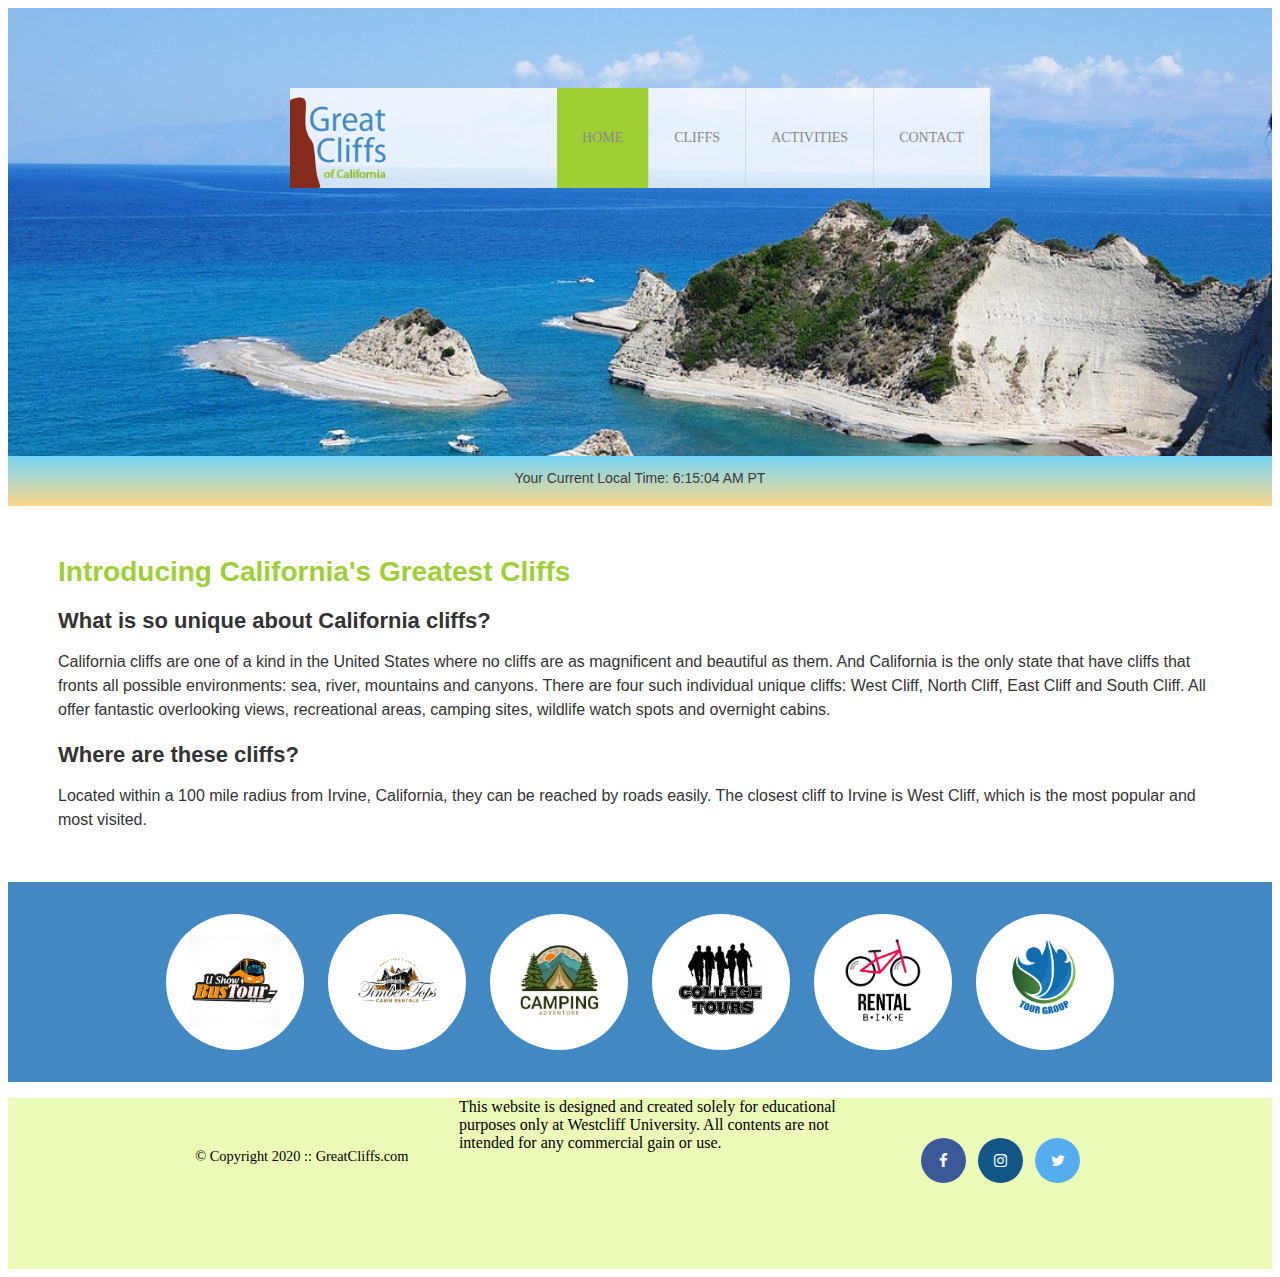
<file: index.html>
<!DOCTYPE html>
<html>
<head>
    <title>Great Cliffs of California</title>
    <meta charset="utf-8">

    <!--Font Awesome-->
    <link rel="stylesheet" href="style.css">
    <link rel="stylesheet" href="https://cdnjs.cloudflare.com/ajax/libs/font-awesome/4.7.0/css/font-awesome.min.css"> 
</head>

<body id="home">
    <div class="container">
        <header>
            <div class="main-header">
                <div class="logo">
                    <img src="images/logo.png" alt="cliff_ocean" width="120" height="120">
                </div>
                <nav class="main-menu">
                    <ul>
                        <li class="active"><a href="index.html">Home</a></li>
                        <li><a href="cliffs.html">Cliffs</a></li>
                        <li><a href="activities.html">Activities</a></li>
                        <li><a href="contact.html">Contact</a></li>
                    </ul>
                </nav> 
            </div>
        </header>
        <section id="timeofday">
            <span>Your Current Local Time: </span>
            <span id="clock"></span>
        </section>
        
        <main>
            <h1>Introducing California's Greatest Cliffs</h1>
            <h2>What is so unique about California cliffs?</h2>
            <p>California cliffs are one of a kind in the United States where no cliffs are as magnificent and beautiful as them. And California is the only state that have cliffs that fronts all possible environments: sea, river, mountains and canyons. There are four such individual unique cliffs: West Cliff, North Cliff, East Cliff and South Cliff. All offer fantastic overlooking views, recreational areas, camping sites, wildlife watch spots and overnight cabins.</p>
            <h2>Where are these cliffs?</h2>
            <p>Located within a 100 mile radius from Irvine, California, they can be reached by roads easily. The closest cliff to Irvine is West Cliff, which is the most popular and most visited.</p>
        </main>
        
        <section>
            <ul id="partners"> 
                <!--<li class="partner">
                    <img src="images/partners/partner-bustour.png" alt="Partner Bus Tours" >
                </li>
                <li class="partner">
                    <img src="images/partners/partner-cabinrental.png" alt="Partner Cabin Rental"> 
                </li>
                <li class="partner">
                    <img src="images/partners/partner-campingadv.png" alt="Partner Camping Adventure"> 
                </li>
                <li class="partner">
                    <img src="images/partners/partner-collegetours.png" alt="Partner College Tours"> 
                </li>
                <li class="partner">
                    <img src="images/partners/partner-rentalbike.png" alt="Partner Bike Rentals"> 
                </li>
                <li class="partner">
                    <img src="images/partners/partner-tourgroup.png" alt="Partner Tour Group"> 
                </li>-->
            </ul>
        </section>

        <footer>
            <div id="nondisclaimer">
                <div class="copy">
                    &copy; Copyright 2020 :: GreatCliffs.com
                </div>
                <div class="social">
                    <a href="#" class="fa fa-facebook"></a>
                    <a href="#" class="fa fa-instagram"></a>
                    <a href="#" class="fa fa-twitter"></a>
                </div>
                
                <p>This website is designed and created solely for educational purposes only at Westcliff University. All contents are not intended for any commercial gain or use.                </p>
            </div>
        </footer>
    </div>

    <!--Digital Clock-->
    <script src="js/digclock.js"></script>

    <!--Partners-->
    <script src="js/site_scripts.js"></script>
       
</body>
</html>
</file>
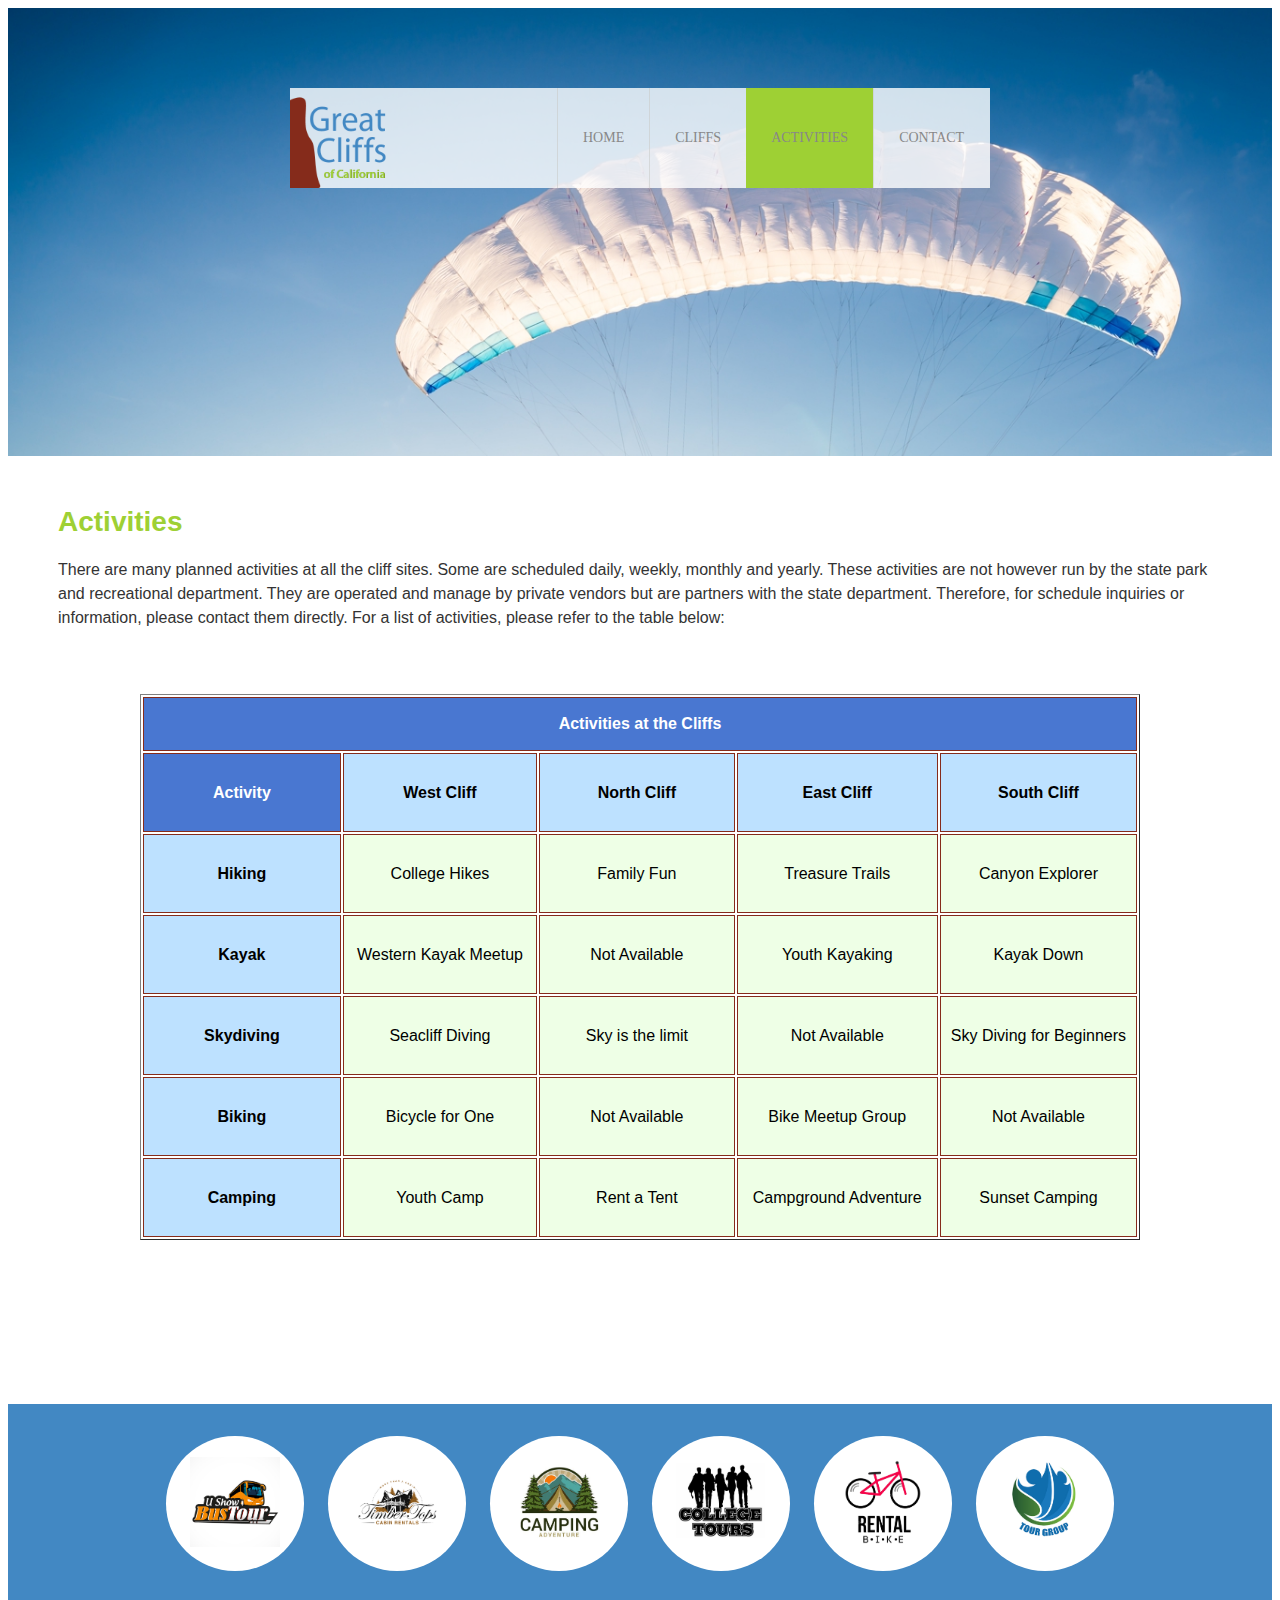
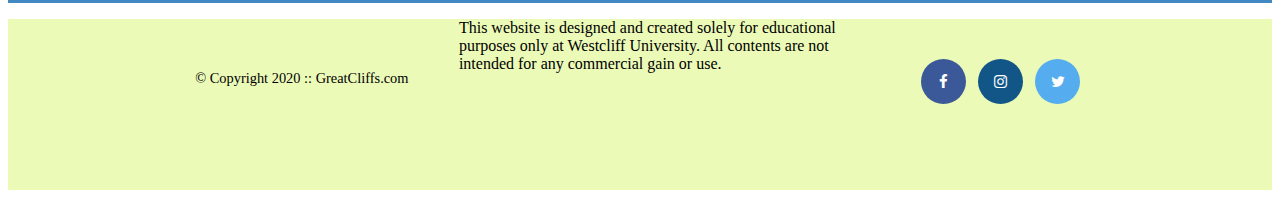
<file: activities.html>
<!DOCTYPE html>
<html>
<head>
    <title>Great Cliffs of California</title>
    <meta charset="utf-8">
    <link rel="stylesheet" href="style.css">
    <link rel="stylesheet" href="https://cdnjs.cloudflare.com/ajax/libs/font-awesome/4.7.0/css/font-awesome.min.css">

<script src="https://ajax.googleapis.com/ajax/libs/jquery/3.5.1/jquery.min.js"></script>


</head>

<body id="activities">
    <div class="container">
        <header>
            <div class="main-header">
                <div class="logo">
                    <img src="images/logo.png" alt="cliff_ocean" width="120" height="120">
                </div>
                <nav class="main-menu">
                    <ul>
                        <li><a href="index.html">Home</a></li>
                        <li><a href="cliffs.html">Cliffs</a></li>
                        <li class="active"><a href="activities.html">Activities</a></li>
                        <li><a href="contact.html">Contact</a></li>
                    </ul>
                </nav> 
            </div>
        </header>
        
        <main>
            <h1>Activities</h1>
            <p>There are many planned activities at all the cliff sites. Some are scheduled daily, weekly, monthly and yearly. These activities are not however run by the state park and recreational department. They are operated and manage by private vendors but are partners with the state department. Therefore, for schedule inquiries or information, please contact them directly. For a list of activities, please refer to the table below:</p>
            <table border="1">
                <thead>
                    <tr>
                        <th colspan="5">Activities at the Cliffs</th>
                    </tr>
                    <tr>
                        <th>Activity</th>
                        <th>West Cliff</th>
                        <th>North Cliff</th>
                        <th>East Cliff</th>
                        <th>South Cliff</th>
                    </tr>
                </thead>
                <tbody>
                    <tr>
                        <td>Hiking</td>
                        <td>College Hikes</td>
                        <td>Family Fun</td>
                        <td>Treasure Trails</td>
                        <td>Canyon Explorer</td>
                    </tr>
                    <tr>
                        <td>Kayak</td>
                        <td>Western Kayak Meetup</td>
                        <td>Not Available</td>
                        <td>Youth Kayaking</td>
                        <td>Kayak Down</td>
                    </tr>
                    <tr>
                        <td>Skydiving</td>
                        <td>Seacliff Diving</td>
                        <td>Sky is the limit</td>
                        <td>Not Available</td>
                        <td>Sky Diving for Beginners</td>
                    </tr>
                    <tr>
                        <td>Biking</td>
                        <td>Bicycle for One</td>
                        <td>Not Available</td>
                        <td>Bike Meetup Group</td>
                        <td>Not Available</td>
                    </tr>
                    <tr>
                        <td>Camping</td>
                        <td>Youth Camp</td>
                        <td>Rent a Tent</td>
                        <td>Campground Adventure</td>
                        <td>Sunset Camping</td>
                    </tr>
                </tbody>
            </table>

            <div id="displaySelected">
                <div id="result">
                    <h4>My Selected activities to enquire:</h4>
                </div>
                <div id="sendinfo">
                    <input tpye="email" placeholder="johndoe@gmail.com"></input>
                    <button>Get Info</button>
                </div>
            </div>
        </main>
        
        <section>
            <ul id="partners"> 
                <!--<li class="partner">
                    <img src="images/partners/partner-bustour.png" alt="Partner Bus Tours" >
                </li>
                <li class="partner">
                    <img src="images/partners/partner-cabinrental.png" alt="Partner Cabin Rental"> 
                </li>
                <li class="partner">
                    <img src="images/partners/partner-campingadv.png" alt="Partner Camping Adventure"> 
                </li>
                <li class="partner">
                    <img src="images/partners/partner-collegetours.png" alt="Partner College Tours"> 
                </li>
                <li class="partner">
                    <img src="images/partners/partner-rentalbike.png" alt="Partner Bike Rentals"> 
                </li>
                <li class="partner">
                    <img src="images/partners/partner-tourgroup.png" alt="Partner Tour Group"> 
                </li>-->
            </ul>
        </section>

        <footer>
            <div id="nondisclaimer">
                <div class="copy">
                    &copy; Copyright 2020 :: GreatCliffs.com
                </div>
                <div class="social">
                    <a href="#" class="fa fa-facebook"></a>
                    <a href="#" class="fa fa-instagram"></a>
                    <a href="#" class="fa fa-twitter"></a>
                </div>
                
                <p>This website is designed and created solely for educational purposes only at Westcliff University. All contents are not intended for any commercial gain or use.                </p>
            </div>
        </footer>
    </div>
    
    <!--Partners-->
    <script src="js/site_scripts.js"></script>

    <!-- jQuery -->

    <script src="js/activity.js"> </script>

</body>
</html>
</file>
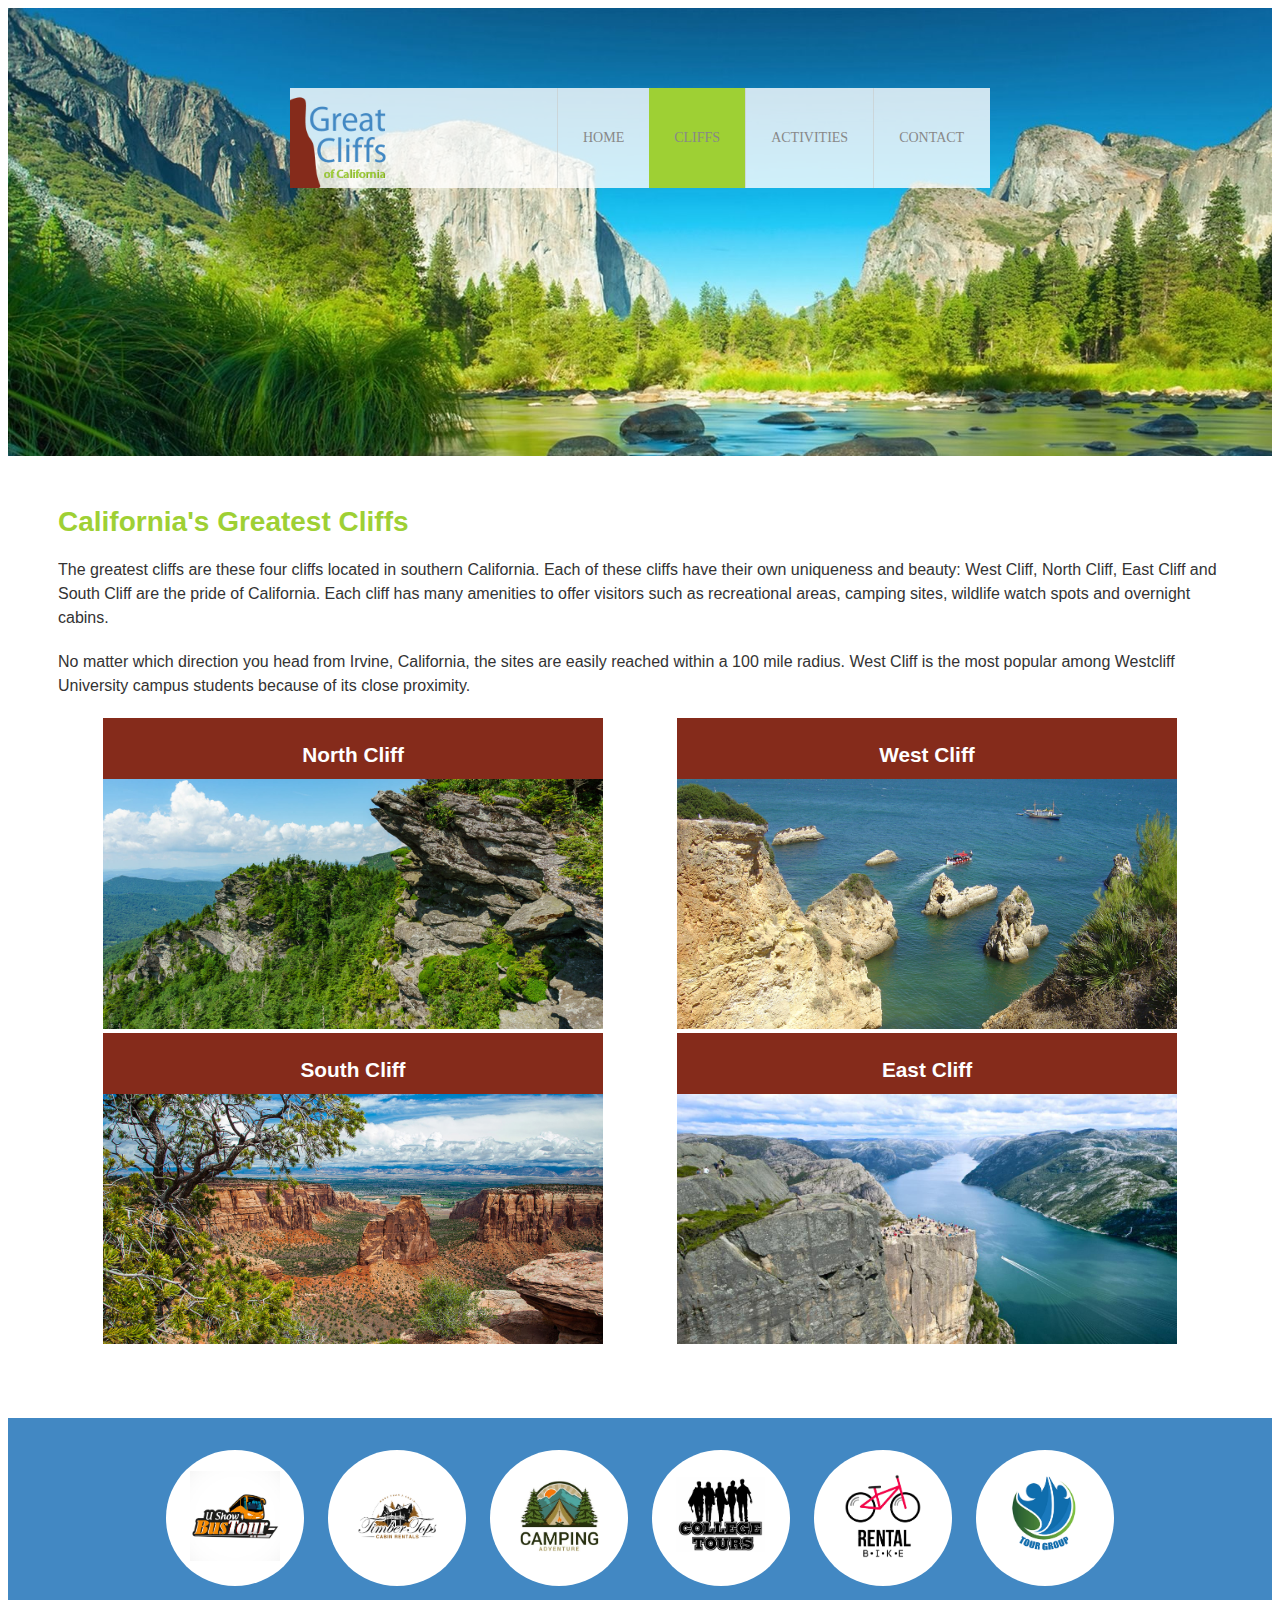
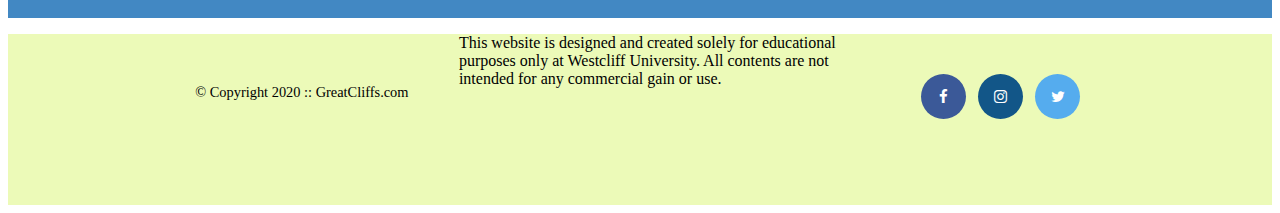
<file: cliffs.html>
<!DOCTYPE html>
<html>
<head>
    <title>Great Cliffs of California</title>
    <meta charset="utf-8">
    <link rel="stylesheet" href="style.css">
    <link rel="stylesheet" href="https://cdnjs.cloudflare.com/ajax/libs/font-awesome/4.7.0/css/font-awesome.min.css"> 
</head>

<body id="cliffs">
    <div class="container">
        <header>
            <div class ="main-header">
                <div class="logo">
                    <img src="images/logo.png" alt="cliff_ocean" width="120" height="120">
                </div>
                <nav class="main-menu">
                    <ul>
                        <li><a href="index.html">Home</a></li>
                        <li class="active"><a href="cliffs.html">Cliffs</a></li>
                        <li><a href="activities.html">Activities</a></li>
                        <li><a href="contact.html">Contact</a></li>
                    </ul>
            </nav>
            </div>
        </header>


        <main>
            <h1>California's Greatest Cliffs</h1>
            <p>The greatest cliffs are these four cliffs located in southern California. Each of these cliffs have their own uniqueness and beauty: West Cliff, North Cliff, East Cliff and South Cliff are the pride of California. Each cliff has many amenities to offer visitors such as recreational areas, camping sites, wildlife watch spots and overnight cabins.</p>
            <p>No matter which direction you head from Irvine, California, the sites are easily reached within a 100 mile radius. West Cliff is the most popular among Westcliff University campus students because of its close proximity.</p>
              
              
            <div class="wrapper">
                <div class="Westcliff">
                    <p class="headingStyle">West Cliff</p>
                    <img src="images/cliff-west-sea.jpg" alt="Westcliff" width="500">
                </div>
                <div class="Northcliff">
                    <p class="headingStyle">North Cliff</p>
                    <img src="images/cliff-north-mountain.jpg" alt="Northcliff" width="500">
                </div>
                <div class="EastCliff">
                    <p class="headingStyle">East Cliff</p>
                    <img src="images/cliff-east-river.jpg" alt="Eastcliff" width="500">
                </div>
                <div class="SouthCliff">
                    <p class="headingStyle">South Cliff</p>
                    <img src="images/cliff-south-canyon.jpg" alt="Southcliff" width="500">
                </div>
            </div>
        </main>

        <section>
            <ul id="partners"> 
                <!--<li class="partner">
                    <img src="images/partners/partner-bustour.png" alt="Partner Bus Tours" >
                </li>
                <li class="partner">
                    <img src="images/partners/partner-cabinrental.png" alt="Partner Cabin Rental"> 
                </li>
                <li class="partner">
                    <img src="images/partners/partner-campingadv.png" alt="Partner Camping Adventure"> 
                </li>
                <li class="partner">
                    <img src="images/partners/partner-collegetours.png" alt="Partner College Tours"> 
                </li>
                <li class="partner">
                    <img src="images/partners/partner-rentalbike.png" alt="Partner Bike Rentals"> 
                </li>
                <li class="partner">
                    <img src="images/partners/partner-tourgroup.png" alt="Partner Tour Group"> 
                </li>-->
            </ul>
        </section>

        <footer>
            <div id="nondisclaimer">
                <div class="copy">
                    &copy; Copyright 2020 :: GreatCliffs.com
                </div>
                <div class="social">
                    <a href="#" class="fa fa-facebook"></a>
                    <a href="#" class="fa fa-instagram"></a>
                    <a href="#" class="fa fa-twitter"></a>

                </div>
                </section>
                <p>This website is designed and created solely for educational purposes only at Westcliff University. All contents are not intended for any commercial gain or use.                </p>
            </div>
        </footer>
    </div>

    <!--Partners-->
    <script src="js/site_scripts.js"></script>

</body>
</html>
</file>
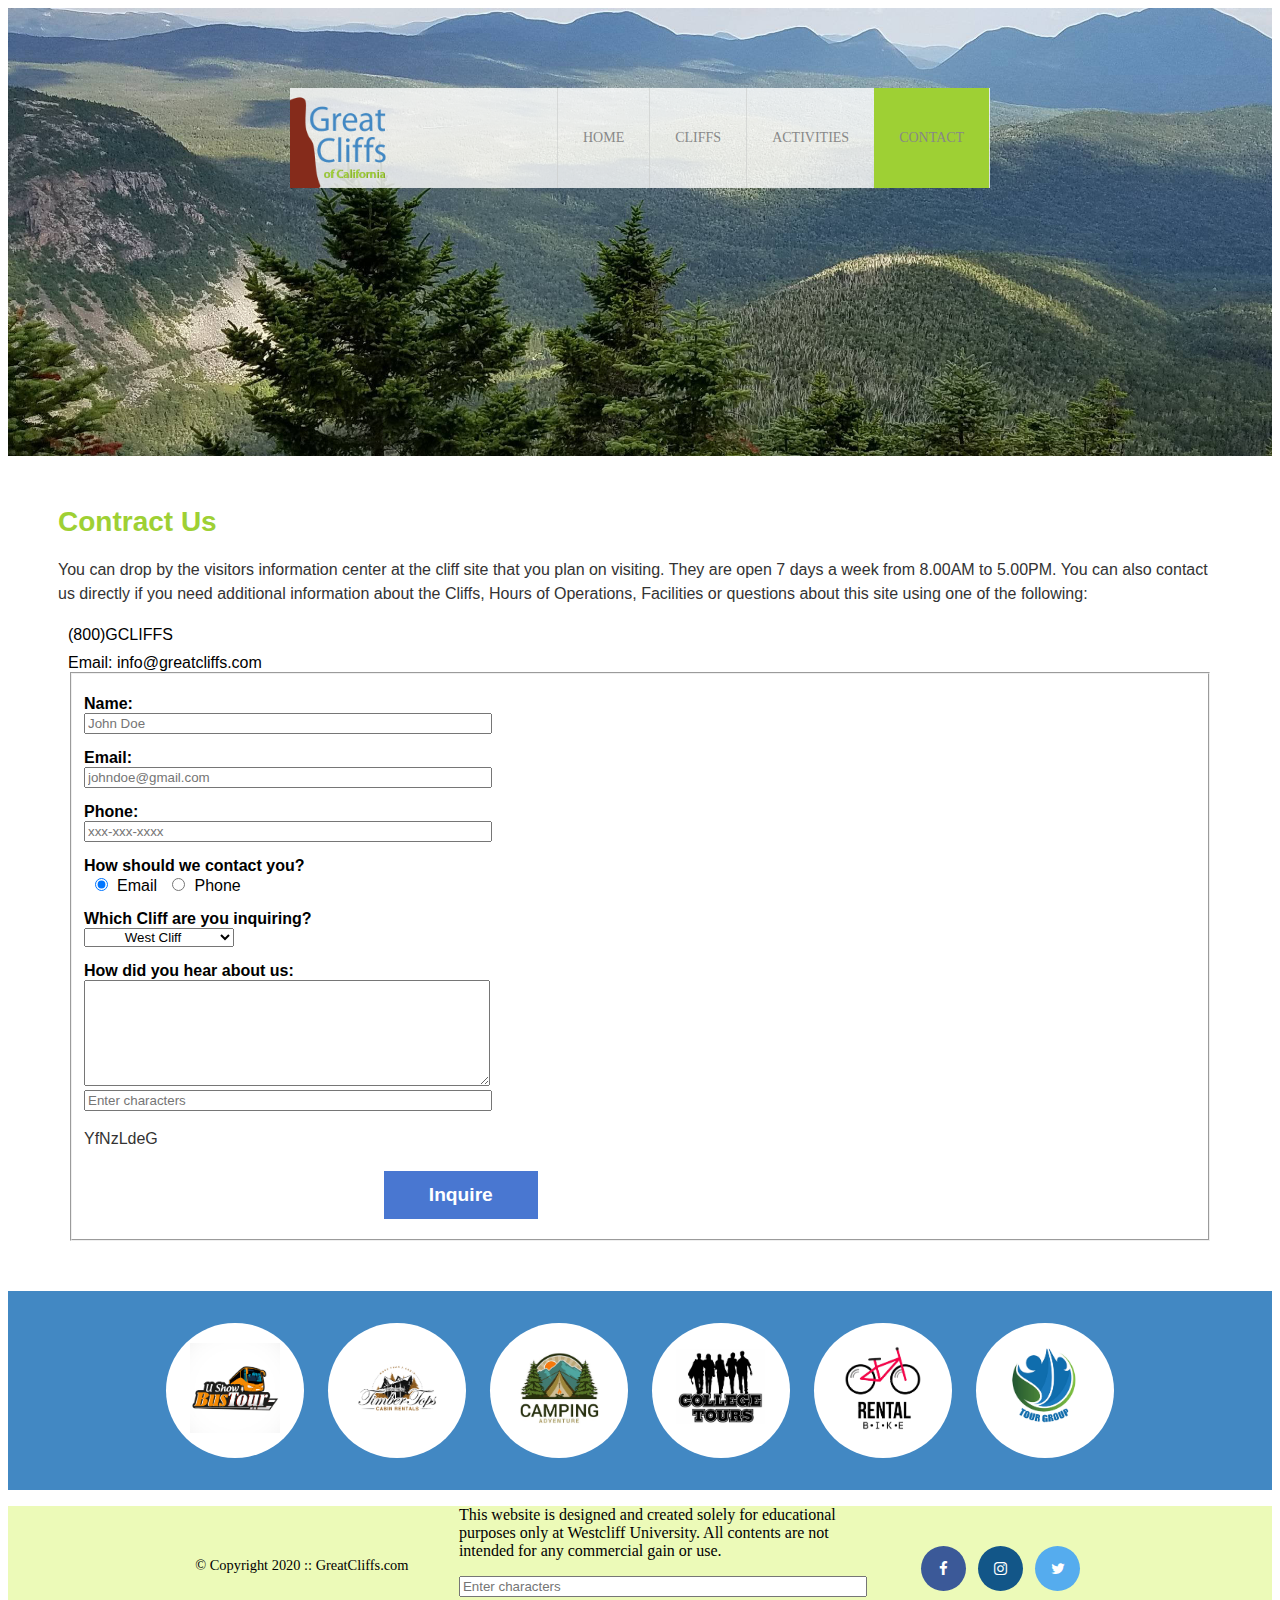
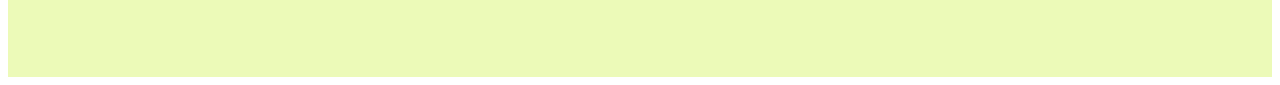
<file: contact.html>
<!DOCTYPE html>
<html>
<head>
    <title>Great Cliffs of California</title>
    <meta charset="utf-8">
    <link rel="stylesheet" href="style.css">
    <link rel="stylesheet" href="https://cdnjs.cloudflare.com/ajax/libs/font-awesome/4.7.0/css/font-awesome.min.css"> 
</head>

<body id="contact" onLoad="disableButton(true)">
    <div class="container">
        <header>
            <div class="main-header">
                <div class="logo">
                    <img src="images/logo.png" alt="cliff_ocean" width="120" height="120">
                </div>
                <nav class="main-menu">
                    <ul>
                        <li><a href="index.html">Home</a></li>
                        <li><a href="cliffs.html">Cliffs</a></li>
                        <li><a href="activities.html">Activities</a></li>
                        <li class="active"><a href="contact.html">Contact</a></li>
                    </ul>
                </nav> 
            </div>
        </header>
        
        <main>
            <h1>Contract Us</h1>
            <p>You can drop by the visitors information center at the cliff site that you plan on visiting. They are open 7 days a week from 8.00AM to 5.00PM. You can also contact us directly if you need additional information about the Cliffs, Hours of Operations, Facilities or questions about this site using one of the following:</p>
            
            <div class="contactinfo">
                <div class="phone">
                    <span>(800)GCLIFFS</span>
                </div>
                <div class="email">
                    <span>Email:</span>
                    <span>info@greatcliffs.com</span>
                </div>
            

            <form action="/contact" method="post">
                <fieldset>
                    <div class="textbox">
                        <label>Name:</label> 
                        <input type="text" name="name" placeholder="John Doe">  
                        <label>Email:</label>  
                        <input type="email" name="email" placeholder="johndoe@gmail.com"> 
                        <label>Phone:</label>
                        <input type="text" name="phone" placeholder="xxx-xxx-xxxx"> 
                    </div>
                    <div class="radios">
                        <label>How should we contact you?</label>  
                        <input type="radio" name="contact" value="email" checked>Email 
                        <input type="radio" name="contact" value="phone">Phone
                    </div>
                    <div class="selectmenu">
                        <label>Which Cliff are you inquiring?</label>  
                        <select>
                            <option>West Cliff</option>
                            <option>North Cliff</option>
                            <option>East Cliff</option>
                            <option>South Cliff</option>
                        </select>
                    </div>
                    
                    <div class="commentbox">
                        <label>How did you hear about us:</label>  
                        <textarea></textarea>
                    </div>

                    <!--Random Codes-->
                    <div class="randomcode">
                        <input type="text" name="randomcode" placeholder="Enter characters">
                        <p id="codes"></p>
                    </div>
                
                    <div class="button">
                        <input type="submit" value="Inquire">
                    </div>
                </fieldset>
            </form>
        </main>
        
        <section>
            <ul id="partners"> 
                <!--<li class="partner">
                    <img src="images/partners/partner-bustour.png" alt="Partner Bus Tours" >
                </li>
                <li class="partner">
                    <img src="images/partners/partner-cabinrental.png" alt="Partner Cabin Rental"> 
                </li>
                <li class="partner">
                    <img src="images/partners/partner-campingadv.png" alt="Partner Camping Adventure"> 
                </li>
                <li class="partner">
                    <img src="images/partners/partner-collegetours.png" alt="Partner College Tours"> 
                </li>
                <li class="partner">
                    <img src="images/partners/partner-rentalbike.png" alt="Partner Bike Rentals"> 
                </li>
                <li class="partner">
                    <img src="images/partners/partner-tourgroup.png" alt="Partner Tour Group"> 
                </li>-->
            </ul>
        </section>

        <footer>
            <div id="nondisclaimer">
                <div class="copy">
                    &copy; Copyright 2020 :: GreatCliffs.com
                </div>
                <div class="social">
                    <a href="#" class="fa fa-facebook"></a>
                    <a href="#" class="fa fa-instagram"></a>
                    <a href="#" class="fa fa-twitter"></a>
                </div>
                <p>This website is designed and created solely for educational purposes only at Westcliff University. All contents are not intended for any commercial gain or use.                </p>
            </div>

            <div class="randomcode">
                <input type="text" id="codeentered" name="randomcode" placeholder="Enter characters">
                <p id="codes"></p>
            </div>
        </footer>
    </div>
    
    <!--Partners-->
    <script src="js/site_scripts.js"></script>
    <script src="js/randomcodes.js"></script>

</body>
</html>
</file>
<file: style.css>
/*header*/
header{
    width: 100%;
    min-height: 400px;
    padding-top: 3em;
    position: relative;
}
#home header{
    background: no-repeat lightgrey url(images/cliff_ocean.jpg);
    background-size: 1500px;
}
#activities header{
    background: no-repeat lightgrey url(images/runfly.jpg);
    background-size: 1500px;
}
#contact header{
    background: no-repeat lightgrey url(images/cliff_rock.jpg);
    background-size: 1500px;
}
#cliffs header{
    background: no-repeat lightgrey url(images/forest_cliff.jpg);
    background-size: 1500px;
}
.main-header{
    background-color: rgb(255,255,255,0.8);
    width: 700px;
    margin: 2em auto 0 auto;
    min-height: 100px;
    height: 100px;
}
.main-header .logo img{
    width: 100px;
    height: 100px;
    margin: 0 2em 0 0;
    float: left;
}

/*Navigation*/
.main-menu{
    margin-left: 227px;
    font-weight: 400;
}
.main-menu ul li {
    list-style-type: none;
    float: left;
    display: block; 
    padding-left: 25px;
    padding-right: 25px;
    border-left: 1px solid rgba(202, 204, 202, 0.6);
    line-height: 100px;
    text-transform: uppercase;
    font-size: 14px;
}
.main-menu ul li a{
    text-decoration:none;
    color: #888;
}
.main-menu ul li a:hover{
    color:#9ed034;
}
.main-menu ul li.active{
    background: #9ed034;
    border: none;
}
.main-mune ul li.active a{
    color:#fff;
}

/*main*/
/* Main area styling */
main {
    font-family: Arial, Helvetica, sans-serif;
    margin: 50px;
}
  
/* Main heading */
main h1 {
    font-size: 28px;
    font-weight: bold;
    color: #9ed034;
    margin-bottom: 20px;
}
  
/* Sub-headings */
main h2 {
    font-size: 22px;
    font-weight: bold;
    color: #333;
    margin-bottom: 10px;
}
  
/* Paragraphs */
main p {
    font-size: 16px;
    line-height: 1.5;
    color: #333; 
    margin-bottom: 20px;
}

/*partners*/
section{
    width: 100%;
    background-color: #4288C3;
}
section #partners{
    width: 1200px;
    padding: 2em 0 2em 0;
    margin: 0 auto;
    text-align:center;
}
section #partners .partner{
    display: inline-block;
    margin: 0 0.75em;
    padding: 1.3em 1.5em;
    background-color: #fff;
    border-radius: 50%;
}
section #partners .partner img{
    width: 90px;
    height: 90px;
}
/*Footer*/
footer{
    width: 100%;
    height: 155px;
    padding-bottom: 1em;
    background-color: #ecfab8;
}
footer #nondisclaimer .copy{
    padding: 3.5em 3.5em 3.5em 13em;
    float: left;
    font-size: 0.9em;
}
footer #nondisclaimer .social{
    padding: 2.5em;
    margin-right: 9.25em;
    float: right;
}
footer #disclaimer{
    clear: both;
}
footer #disclaimer p {
    font-size: 0.85em;
    text-align: center;
}
footer #nondisclaimer .social .fa{
    padding: 15px;
    font-size: 15px;
    width: 15px;
    text-align:center;
    text-decoration: none;
    margin: 0 4px;
    border-radius: 50%;
}
footer #nondisclaimer .social .fa:hover{
    opacity: 0.7;
}
footer #nondisclaimer .social .fa-facebook{
    background:#3b5998;
    color:white;
}
footer #nondisclaimer .social .fa-twitter{
    background:#55acee;
    color:white;
}
footer #nondisclaimer .social .fa-instagram{
    background:#125688;
    color:white;
}

/*Activities*/
table {
    width: 1000px;
    margin: 4em auto 0 auto;
}
caption{
    background:#852b1b;
    height: 40px;
    color: #fff;
    font-size: 1.3em;
    font-weight: bold;
    padding-top: 1em;
}
thead{
    background: #bde1ff;
}
tbody{
    background: #eeffe6;
    text-align: center;
}
th,td{
    width: 225px;
    height: 75px;
    vertical-align: middle;
    border: solid 1px #852b1b;
}
th:first-child{
    width: 125px;
    height: 50px;
    background: #4977d1;
    color: #fff;
}
td:first-child{
    font-weight: bold;
    background: #bde1ff;
}

/*Contact*/

.contactinfo {
    margin:10px;
}
.phone{
    margin-bottom: 10px;
}
.phoneSpan {
    font-weight:bold;
}
.emailSpan {
    font-weight: bold;
}
legend{
    color: #4977D1;
    text-transform: uppercase;
    font-weight: bold;
}
label{
    display: block;
    margin: 15px 0 0 0;
    font-weight: bold;
}
input{
    width: 400px;
}
input[type="radio"]{
    width: 25px;
    display: inline;
}
.radioLabel{
    display: inline-block;
}
select{
    width: 150px;
    text-align: center;
}
.selectLabel{
    display: inline-block
}
textarea{
    width: 400px;
    height: 100px;
}
input[type="submit"]{
    display: block;
    margin: 20px 0 10px 0;
    width: 100px;
    padding: 10px 25px 10px 25px;
    background: #4977D1;
    border: none;
    color: #fff;
    margin-left: 300px;
}

/* Cliffs*/

.wrapper {
    padding: 0 45px;
    height: 650px;
    margin-top: 20px;
}
.Westcliff{
    width: 500px;
    float: right;
}
.NorthCliff{
    width: 500px;
    float: left;
}
.EastCliff{
    width: 500px;
    float: right;
}
.SouthCliff{
    width: 500px;
    float: left;
}
.headingStyle{
    background: #852b1b;
    height: 40px;
    color: #fff;
    font-size: 1.3em;
    font-weight: bold;
    padding-top: 1em;
    text-align: center;
    width: 500px;
    margin: 0;
}

/*Week 3 JavaScrpit*/


#timeofday{
    font-family: Arial, Helvetica, sans-serif;
    color: #3a3a3a;
    font-size: 14px;
    height: 50px;
    text-align: center;
    vertical-align: middle;
    line-height: 45px;
    background: linear-gradient(0deg, rgba(251,215,139,1) 0%, rgba(118,213,245,1) 100%);
}

#timeofday span {
    color: #3a3a3a;
}

/* Week 4 */

form .button input{
    width: 8em;
    height: 2.5em;
    font-size: 1.2em;
    font-weight: bold;
    /* background-color: #4977D1;*/
    color:#ffffff;
    border:none;
}

/* Week 5 Select Activites*/

.selectable:hover {
    cursor: pointer;
}

.highlighted {
    background-color: #9ed034;
}

#activities main #displaySelected {
    visibility: hidden;
    margin: 0 auto;
    width: 600px;
    border: 2px solid #9ed034;
    padding: 0.75em;
}
#activities main #displaySelected #result, #activities main #displaySelected #sendinfo {
    display: inline-block;
    margin: 0;
}
#activities main #result {
    min-height: 50px;
    width: 300px;
    padding: 0;
}
#activities main #result h4 {
    margin-bottom: 1em;
    font-size: 1.15em;
}
#activities main #displaySelected #sendinfo input[type="email"]{
    width: 200px;
}
</file>
